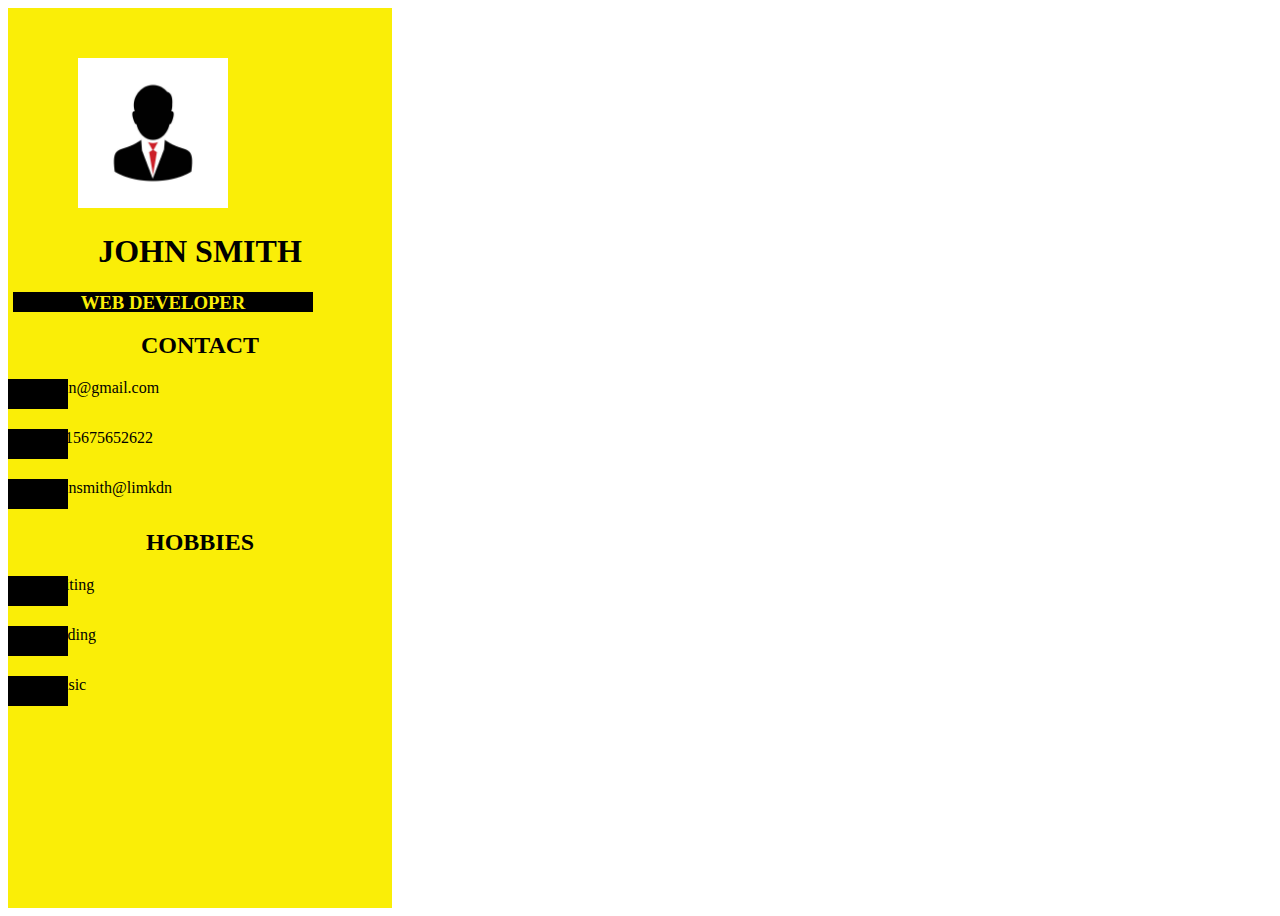
<file: index.html>
<!DOCTYPE html>
<html lang="en">
<head>
    <meta charset="UTF-8">
    <meta http-equiv="X-UA-Compatible" content="IE=edge">
    <meta name="viewport" content="width=device-width, initial-scale=1.0">
    <link rel="stylesheet" href="style.css">
    <link rel="stylesheet" href="https://fonts.googleapis.com/css?family=Sofia">
    <link rel="stylesheet" href="https://cdnjs.cloudflare.com/ajax/libs/font-awesome/6.2.0/css/all.min.css" integrity="sha512-xh6O/CkQoPOWDdYTDqeRdPCVd1SpvCA9XXcUnZS2FmJNp1coAFzvtCN9BmamE+4aHK8yyUHUSCcJHgXloTyT2A==" crossorigin="anonymous" referrerpolicy="no-referrer" />
    <title>Document</title>
</head>
<body>
    <div class="parent">
        <div class="child one">
            <img src="./images/istockphoto-1390193731-612x612.jpg" alt="" class="image">
            <CENter><h1>JOHN SMITH</h1></CENter>
            <div class="square">
                <center><h3>WEB DEVELOPER</h3></center>
            </div>
            <center><h2>CONTACT</h2></center>
            <div class="squr fir"><i class="fa-solid fa-envelope"></i>john@gmail.com</div>
            <div class="squr sec"><i class="fa-solid fa-phone"></i>+915675652622</div>
            <div class="squr third"><i class="fa-brands fa-linkedin"></i>johnsmith@limkdn</div>
            <center><h2>HOBBIES</h2></center>
               <div class="hob hone"><i class="fa-solid fa-pen-nib"></i>writing</div>
               <div class="hob htwo"><i class="fa-solid fa-book-open"></i>reading</div>
               <div class="hob hthre"><i class="fa-solid fa-music"></i>music</div>
               
            </div>
        </div>
        
        <div class="child two"></div>
    </div>
    
</body>
</html>
</file>
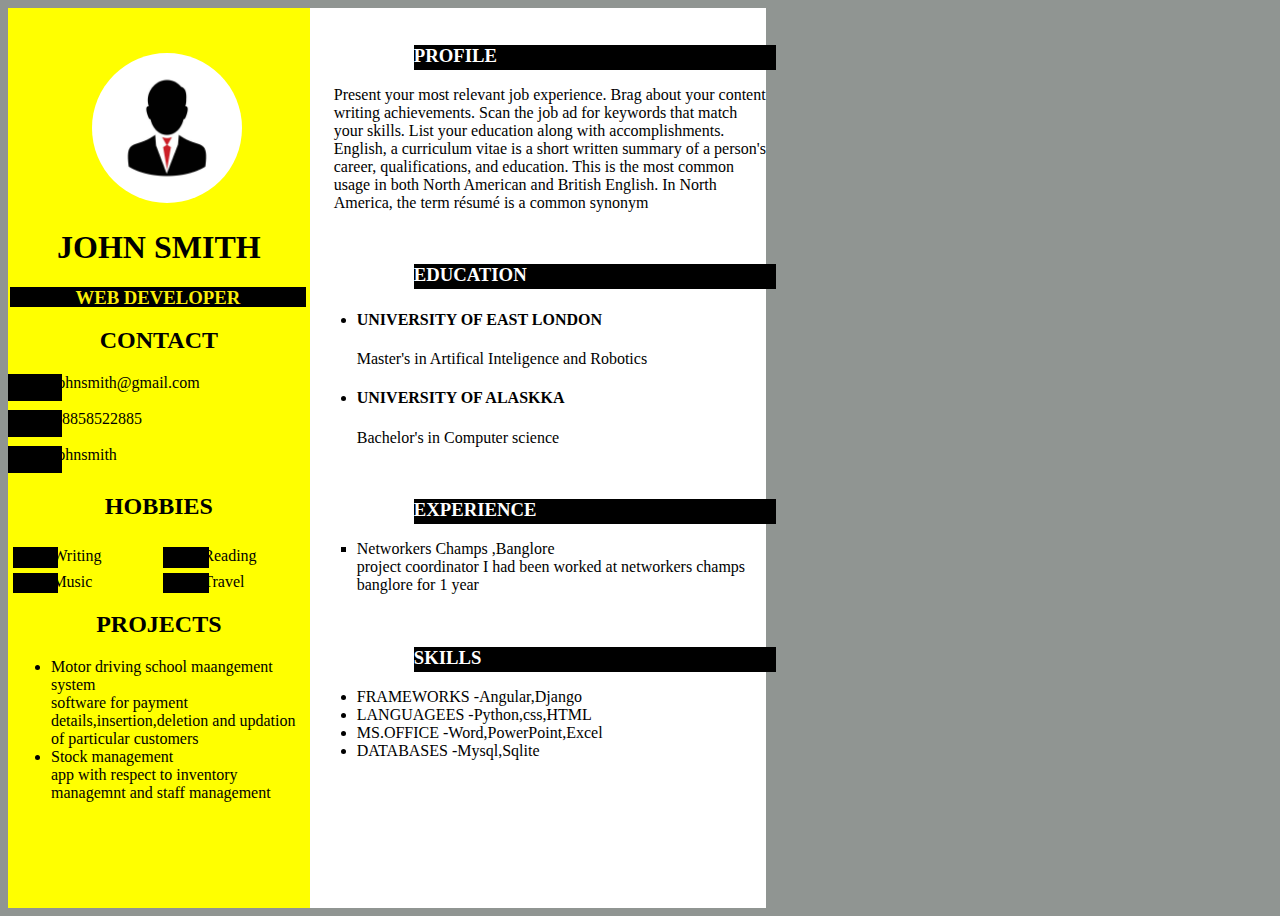
<file: index2.html>
<!DOCTYPE html>
<html lang="en">
<head>
    <meta charset="UTF-8">
    <meta http-equiv="X-UA-Compatible" content="IE=edge">
    <meta name="viewport" content="width=device-width, initial-scale=1.0">
    <title>Document</title>
    <link rel="stylesheet" href="style2.css">
    <link rel="stylesheet" href="https://cdnjs.cloudflare.com/ajax/libs/font-awesome/6.2.0/css/all.min.css" integrity="sha512-xh6O/CkQoPOWDdYTDqeRdPCVd1SpvCA9XXcUnZS2FmJNp1coAFzvtCN9BmamE+4aHK8yyUHUSCcJHgXloTyT2A==" crossorigin="anonymous" referrerpolicy="no-referrer" />
</head>
<body>
    <div class="parent">
        <div class="child cone">
            <img src="./images/istockphoto-1390193731-612x612.jpg" alt="" class="image">
            <CENter><h1>JOHN SMITH</h1></CENter>
            <div class="square">
                <center><h3>WEB DEVELOPER</h3></center>
            </div>   
            <center><h2>CONTACT</h2></center>
            <div class="squr fir"><i class="fa-solid fa-envelope"></i><span class="sp">johnsmith@gmail.com</span></div>
            <div class="squr sec"><i class="fa-solid fa-phone"></i><span class="sp">+8858522885</span></div>
            <div class="squr third"><i class="fa-brands fa-linkedin"></i><span class="sp">johnsmith</span></div>
            <center><h2>HOBBIES</h2></center>
            <div class="hobbies">
                <div class="hob hone"><i class="fa-solid fa-pen-nib"></i><span class="sp">Writing</xspan></div>
                <div class="hob htwo"><i class="fa-solid fa-book-open"></i><span class="sp">Reading</span></div>
                <div class="hob hthre"><i class="fa-solid fa-music"></i><span class="sp">Music</span></div>
                <div class="hob hfour"><i class="fa-solid fa-plane-up"></i><span class="sp">Travel</span></div>
            </div>
            <center><h2>PROJECTS</h2></center>
                <ul>
                    <li>Motor driving school maangement system</li>
                    <span>software for payment details,insertion,deletion and updation of particular customers</span>
                    <li>Stock management</li>
                    <span>app with respect to inventory managemnt and staff management</span>
                    
                </ul>


        </div>
        <div class="child ctwo">
            <i class="ys fa-solid fa-user fa-2x"></i><div class="rec"><h3>PROFILE</h3></div>
            <p>Present your most relevant job experience. Brag about your content writing achievements. 
               Scan the job ad for keywords that match your skills. List your education along with accomplishments.
               English, a curriculum vitae is a short written summary of a person's career, qualifications, and education. 
               This is the most common usage in both North American and British English. 
               In North America, the term résumé is a common synonym</p>
            <i class=" ys fa-solid fa-graduation-cap fa-2x"></i><div class="rec"><h3>EDUCATION</h3></div>
            <ul>
                <li><h4>UNIVERSITY OF EAST LONDON</h4>
                     <SPAn>Master's in Artifical Inteligence and Robotics</SPAn></li>
                <li><h4>UNIVERSITY OF ALASKKA</h4>
                     <span>Bachelor's in Computer science</span></li>
            </ul>
            <i class=" ys fa-sharp fa-solid fa-desktop fa-2x"></i><div class="rec"><h3>EXPERIENCE</h3></div>
            <ul style="list-style-type: square;">
                <li>Networkers Champs ,Banglore</li>
                <span>project coordinator</span>
                <span>I had been worked at networkers champs banglore for 1 year</span>
            </ul>
            <i class="ys fa-solid fa-gear fa-2x"></i><div class="rec"><h3>SKILLS</h3></div>
            <ul class="sstyle">
                <li>FRAMEWORKS  -Angular,Django</li>
                <li>LANGUAGEES  -Python,css,HTML</li>
                <li>MS.OFFICE   -Word,PowerPoint,Excel</li>
                <li>DATABASES   -Mysql,Sqlite</li>
            </ul>




        </div>
        

        



    </div>
    
</body>
</html>
</file>
<file: style.css>
.body{
    background-color: white;
} 
.one{
    margin-top:0;
    width:30vw;
    height:100vh;
    background-color:#faee07;

}

.image{
    height: 150px;
    width: 150px;
    margin-left: 70px;
    margin-top: 50px;
}
.square{
    background-color: black;
    height: 20px; 
    width: 300px;
    margin-left: 5px;
    color: #faee07;

}
.squr{
    margin-top: 20px;
    background-color: black;
    height:30px ;
    width: 60px;
}
i{
    color: #faee07;
    margin-left: 40px;
    margin-top: 7px;
}
.hob{
    display: flex;
    margin-top: 20px;
    background-color: black;
    height:30px ;
    width: 60px;
    
}
</file>
<file: style2.css>
body{
    background-color: rgb(144, 149, 146);
}
.parent{
    display: flex;
    background-color:white;
    height:900px;
    width: 60%;
}
child{
    display:flex;
    
    
}
.cone{
    width:40%;
    height: 900px;
    background-color:yellow;
 }
img{
    height: 150px;
    width: 150px;
    margin-left: 28%;
    margin-top: 15%;
    border-radius: 50%;
}
.square{
    background-color: black;
    height: 20px; 
    width: 98%;
    margin-left: 2px;
    color: #faee07;

}
.squr{  
        display: flex;
        margin-top: 3%;
        background-color: black;
        height:3% ;
        width: 18%;
}
i{
    color: #faee07;
    margin-left:55%;
    margin-top: 4%;
}
.sp{
    margin-left:15px;
}
.hobbies{
        display: grid;
        grid-template-columns: 1fr 1fr;
        
}
.hob{
        display: flex;
        margin-top: 5%;
        margin-left: 3%;
        background-color: black;
        height:80% ;
        width: 30%;
}
.ctwo{
    margin-left: 4px;
    width:60%;
    height: 900px;
    background-color:white;
 }
.rec{
    margin-bottom: auto;
    background-color: black;
    height: 25px; 
    width:80%;
    margin-left:100px;
    color: white;
    
}
p{
    margin-left: 20px;
}
ul{
    margin-left: 3px;
}
.sstyle{
    list-style: disc;
}
.ys{
    margin-left: 5px;
}
</file>
